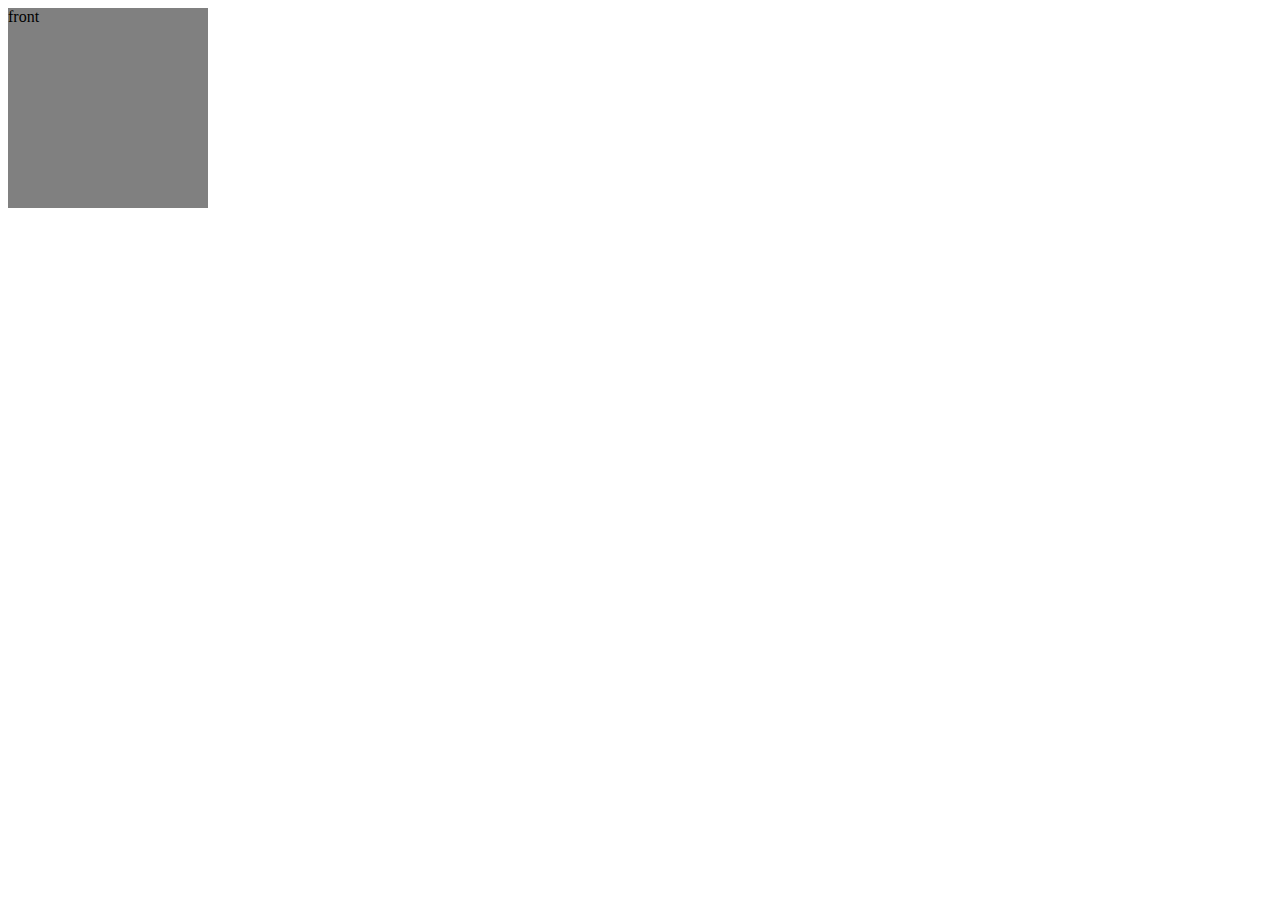
<file: index.html>
<!DOCTYPE html>
<html lang="en">
<head>
  <meta charset="UTF-8">
  <meta http-equiv="X-UA-Compatible" content="IE=edge">
  <meta name="viewport" content="width=device-width, initial-scale=1.0">
  <title>Document</title>
  <link rel="stylesheet" href="uno.css">
</head>
<body>
  
  <div class="wrap">
    <div class="cube">
      <div class="front">front</div>
      <div class="back">back</div>
      <div class="top">top</div>
      <div class="bottom">bottom</div>
      <div class="left">left</div>
      <div class="right">right</div>
    </div>
  </div>

</body>
</html>
</file>
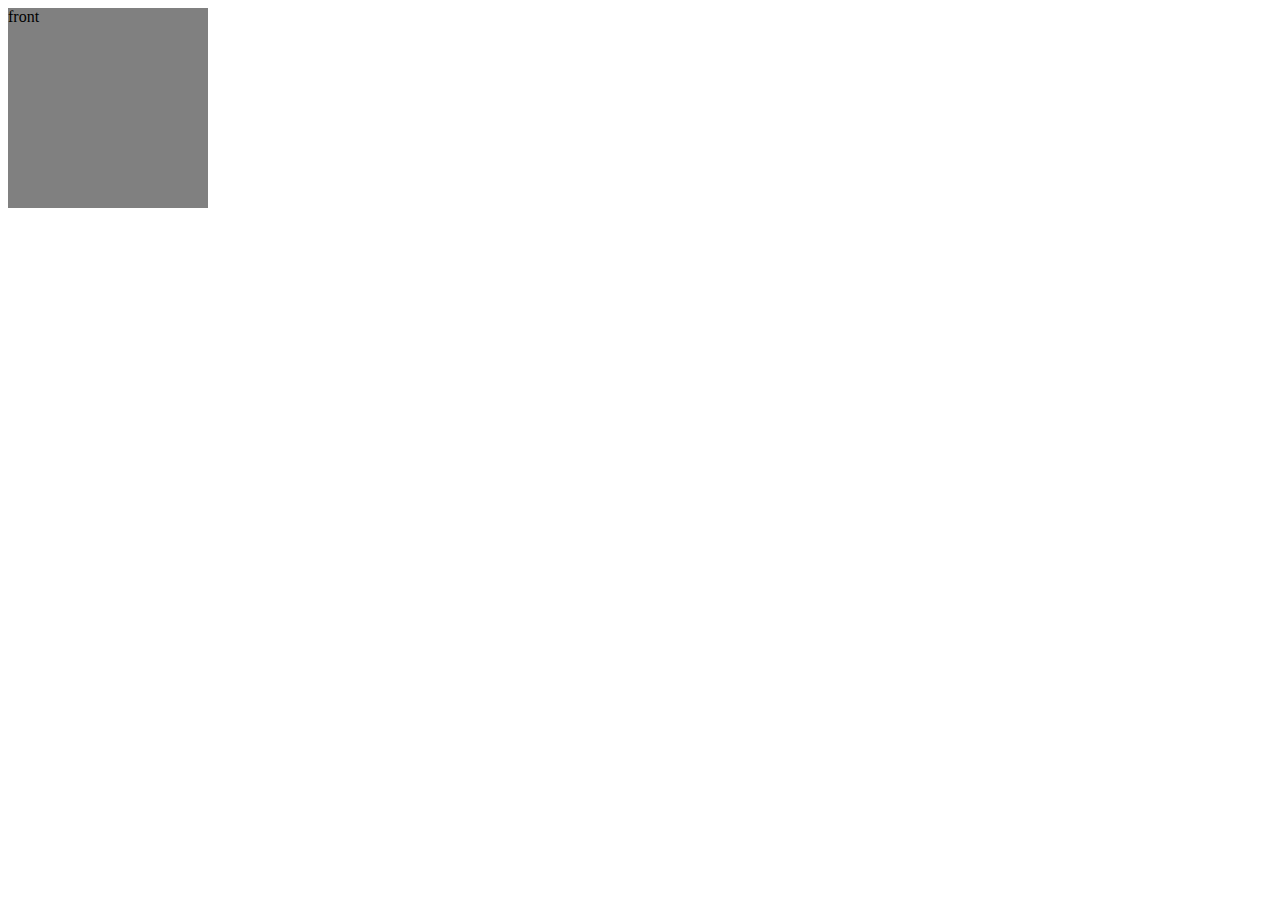
<file: uno.html>
<!DOCTYPE html>
<html lang="en">
<head>
  <meta charset="UTF-8">
  <meta http-equiv="X-UA-Compatible" content="IE=edge">
  <meta name="viewport" content="width=device-width, initial-scale=1.0">
  <title>Document</title>
  <link rel="stylesheet" href="uno.css">
</head>
<body>
  
  <div class="wrap">
    <div class="cube">
      <div class="front">front</div>
      <div class="back">back</div>
      <div class="top">top</div>
      <div class="bottom">bottom</div>
      <div class="left">left</div>
      <div class="right">right</div>
    </div>
  </div>

</body>
</html>
</file>
<file: uno.css>
/*
  https://davidwalsh.name/css-cube
*/
.wrap {
	perspective: 800px;
	perspective-origin: 50% 100px;
}

.cube {
	position: relative;
	width: 200px;
	transform-style: preserve-3d;
}

.cube div {
	position: absolute;
	width: 200px;
	height: 200px;
}

.back {
	transform: translateZ(-100px) rotateY(180deg);
  background-color:aqua ;
}
.right {
	transform: rotateY(-270deg) translateX(100px);
	transform-origin: top right;
  background-color:blue ;
}
.left {
	transform: rotateY(270deg) translateX(-100px);
	transform-origin: center left;
  background-color:green ;
}
.top {
	transform: rotateX(-90deg) translateY(-100px);
	transform-origin: top center;
  background-color:pink ;
}
.bottom {
	transform: rotateX(90deg) translateY(100px);
	transform-origin: bottom center;
  background-color:violet ;
}
.front {
	transform: translateZ(100px);
  background-color:gray ;
}

@keyframes spin {
	from { transform: rotateY(0); }
	to { transform: rotateY(360deg); }
}

.cube {
	animation: spin 5s infinite linear;
}

@keyframes spin-vertical {
	from { transform: rotateX(0); }
	to { transform: rotateX(-360deg); }
}

.cube-wrap.vertical .cube {
	margin: 0 auto; /* keeps the cube centered */

	transform-origin: 0 100px;
	animation: spin-vertical 5s infinite linear;
}

.cube-wrap.vertical .top {
	transform: rotateX(-270deg) translateY(-100px);
}

.cube-wrap.vertical .back {
	transform: translateZ(-100px) rotateX(180deg);
}

.cube-wrap.vertical .bottom {
	transform: rotateX(-90deg) translateY(100px);
}
.wrap {
	/* no more perspective */
	perspective: none;
	perspective-origin: 0 0;
}
</file>
